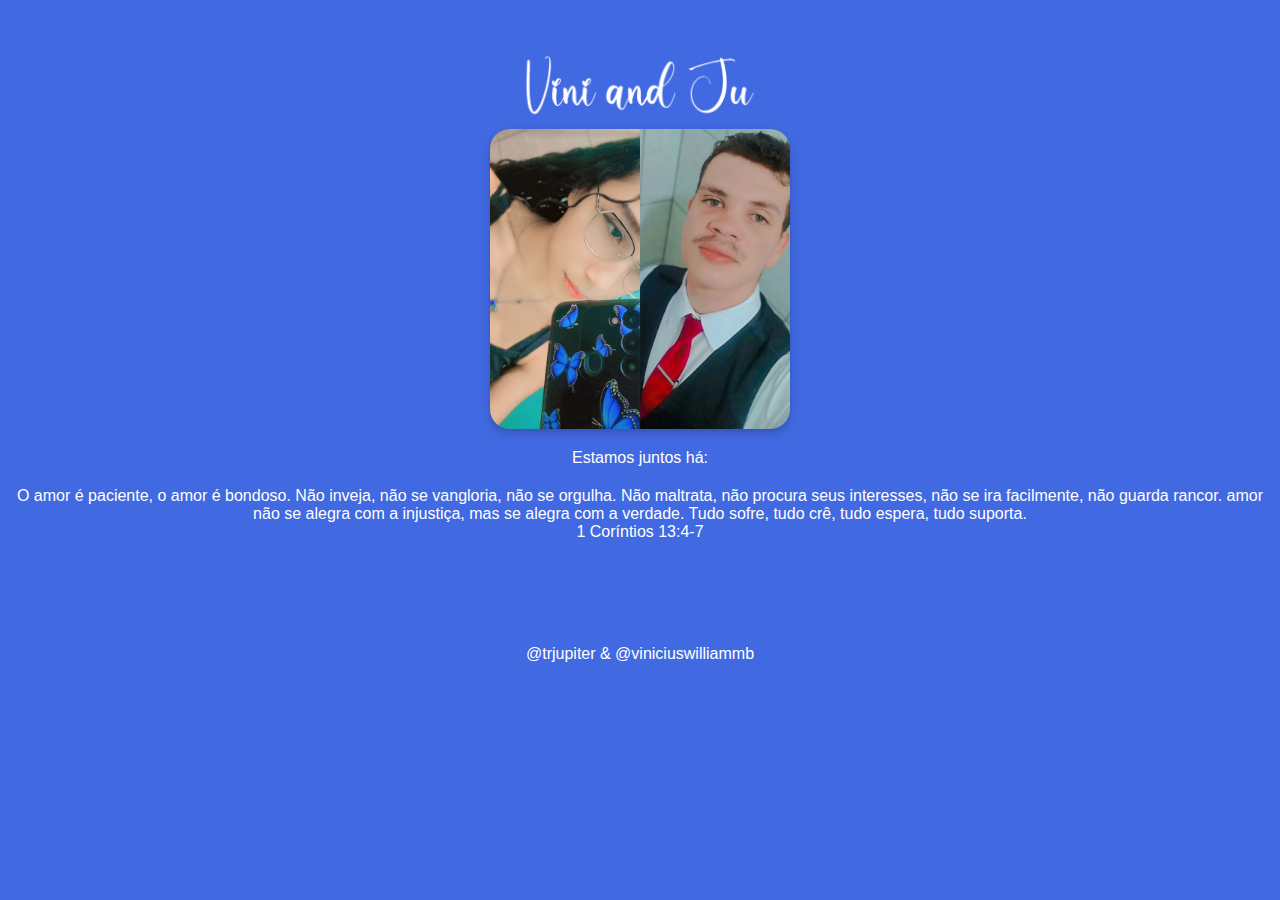
<file: index.html>
<!DOCTYPE html>
<html lang="pt-BR">
<head>
    <meta charset="UTF-8">
    <meta name="viewport" content="width=device-width, initial-scale=1.0">
    <title>Viní & Ju</title>
    <link rel="stylesheet" href="style.css">
    <link rel="icon" href="./img/icon.ico">
</head>
<body>
    <!-- Elementos -->
    <div class="elementos">

        <!-- Título com nosso nome -->
        <img class="nomes" src="./img/Vin-and-Ju-04-03-2025 (2).png">
        <br>
        <!-- Foto nossa-->
        <img class="ftperfil" src="./img/nssfoto.jpeg" >
        <br>
        <p>Estamos juntos há:</p>

        <!--contador de tempo -->
        <p class="contador" id="contador"></p>
        <p class="frase">O amor é paciente, o amor é bondoso. Não inveja, não se vangloria, não se orgulha.
            Não maltrata, não procura seus interesses, não se ira facilmente, não guarda rancor.
            amor não se alegra com a injustiça, mas se alegra com a verdade.
             Tudo sofre, tudo crê, tudo espera, tudo suporta.<br> 1 Coríntios 13:4-7</p>
             <br><br><br><br><p>@trjupiter & @viniciuswilliammb </p>
   </div>

    <!-- JavaScript -->
    <script src="script.js"></script>
</body>
</html>
</file>
<file: style.css>
/* Styles do corpo da pagina */
body {
    font-family: Arial, sans-serif; 
    text-align: center; 
    background-color: #4169E1;
    background-repeat: no-repeat;
    background-size: cover;
    color: #333; 
    margin: 0; 
    padding: 0; 
}

.frase{
    margin-left: 10px;
    margin-right: 10px;
    font-family:Verdana, Geneva, Tahoma, sans-serif;
}

/* Estilo do título pdos nomes */
h1 {
    color: #ff3399; 
    font-size: 36px; 
    margin-bottom: 20px; 
}

/* Estilo do contador */
#contador {
    font-size: 20px; 
    font-weight: bold; 
    color: white;
}

/*Nomes*/
.nomes{
    width: 70%;
    margin-top: 15px;
}

.elementos p{
    color: white;
}

/* Nossa foto*/
.ftperfil {
    width: 70%; 
    max-width: 300px;
    height: auto; 
    border-radius: 20px;
    box-shadow: 0px 4px 8px rgba(0, 0, 0, 0.2); 
}

/* Responsividade para telas médias (como tablets) */
@media (min-width: 768px) {
    h1 {
        font-size: 28px; /* Menor fonte para o título em telas menores */
    }

    #contador {
        font-size: 20px; /* Menor tamanho para o contador em telas menores */
    }

    .elementos{
        margin-top: 30px; /* Menos margem no topo em telas pequenas */
    }

    img {
        max-width: 250px; /* A imagem fica um pouco menor em telas menores */
    }

    .nomes{
        width: 90%;
    }
}

/* Responsividade para telas pequenas (como smartphones) */
@media (max-width: 480px) {
    h1 {
        font-size: 24px; /* Título ainda menor para telas pequenas */
    }

    #contador {
        font-size: 18px; /* Contador com fonte bem ajustada para smartphones */
    }

    img {
        max-width: 200px; /* Reduz ainda mais a imagem em telas muito pequenas */
    }
}
</file>
